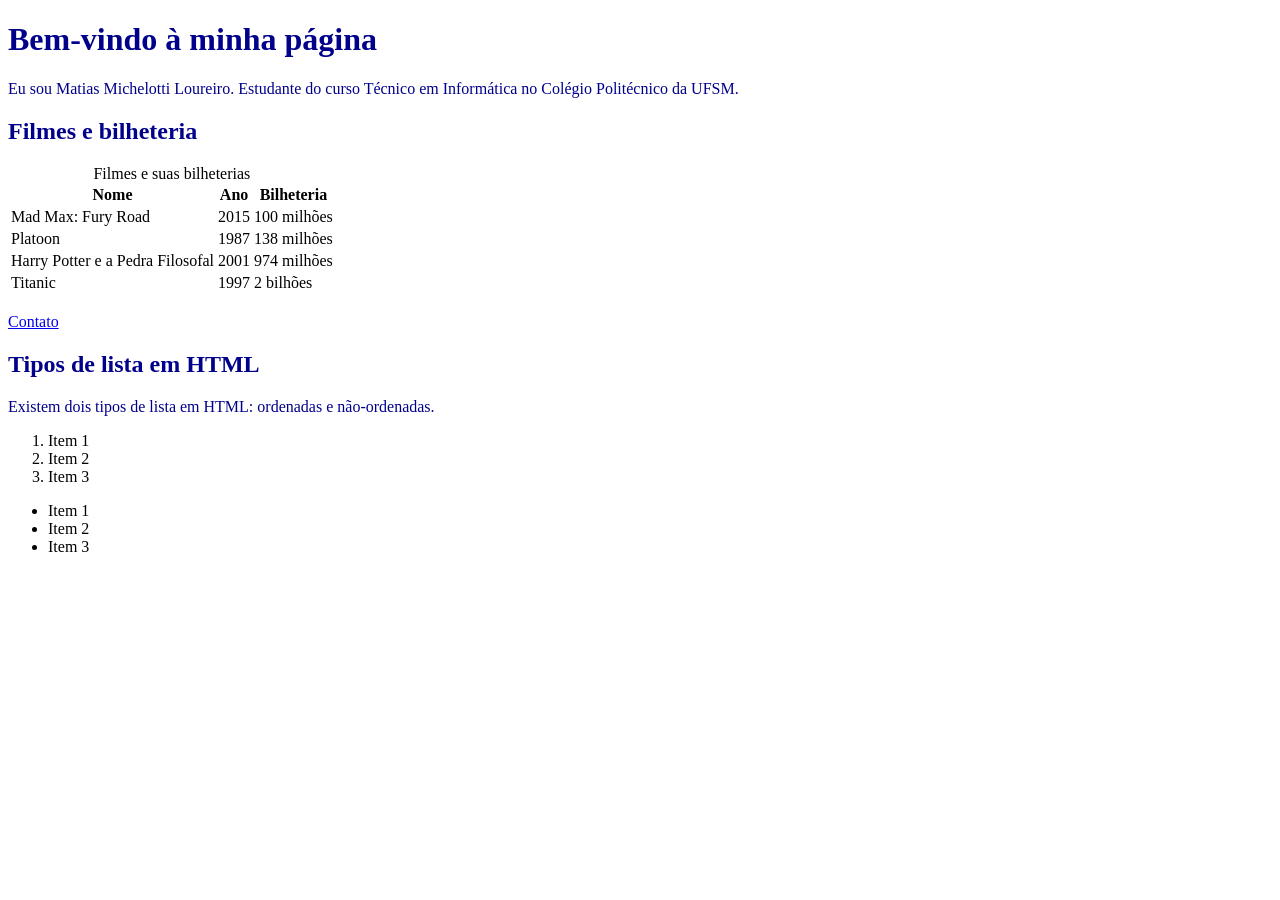
<file: docs/index.html>
<!DOCTYPE html>
<html lang="pt-br">
<head>
    <meta charset="UTF-8">
    <title>Matias Michelotti Loureiro</title>
    <link rel="stylesheet" href="principal.css">
</head>

<body>

<h1>Bem-vindo à minha página</h1>

<p>Eu sou Matias Michelotti Loureiro. Estudante do curso Técnico em Informática no Colégio Politécnico da UFSM.</p>

<h2>Filmes e bilheteria</h2>

<table>
    <caption>Filmes e suas bilheterias</caption>

    <thead>
    <tr>
        <th>Nome</th>
        <th>Ano</th>
        <th id="bilheteria">Bilheteria</th>
    </tr>
    </thead>

    <tbody>
    <tr>
        <td>Mad Max: Fury Road</td>
        <td>2015</td>
        <td>100 milhões</td>
    </tr>

    <tr class="linha-cinza">
        <td>Platoon</td>
        <td>1987</td>
        <td>138 milhões</td>
    </tr>

    <tr>
        <td>Harry Potter e a Pedra Filosofal</td>
        <td>2001</td>
        <td>974 milhões</td>
    </tr>

    <tr class="linha-cinza">
        <td>Titanic</td>
        <td>1997</td>
        <td>2 bilhões</td>
    </tr>
    </tbody>
</table>

<br>

<a href="contato.html">Contato</a>

<h2>Tipos de lista em HTML</h2>

<p>Existem dois tipos de lista em HTML: ordenadas e não-ordenadas.</p>

<ol>
    <li>Item 1</li>
    <li>Item 2</li>
    <li>Item 3</li>
</ol>

<ul>
    <li>Item 1</li>
    <li>Item 2</li>
    <li>Item 3</li>
</ul>

</body>
</html>
</file>
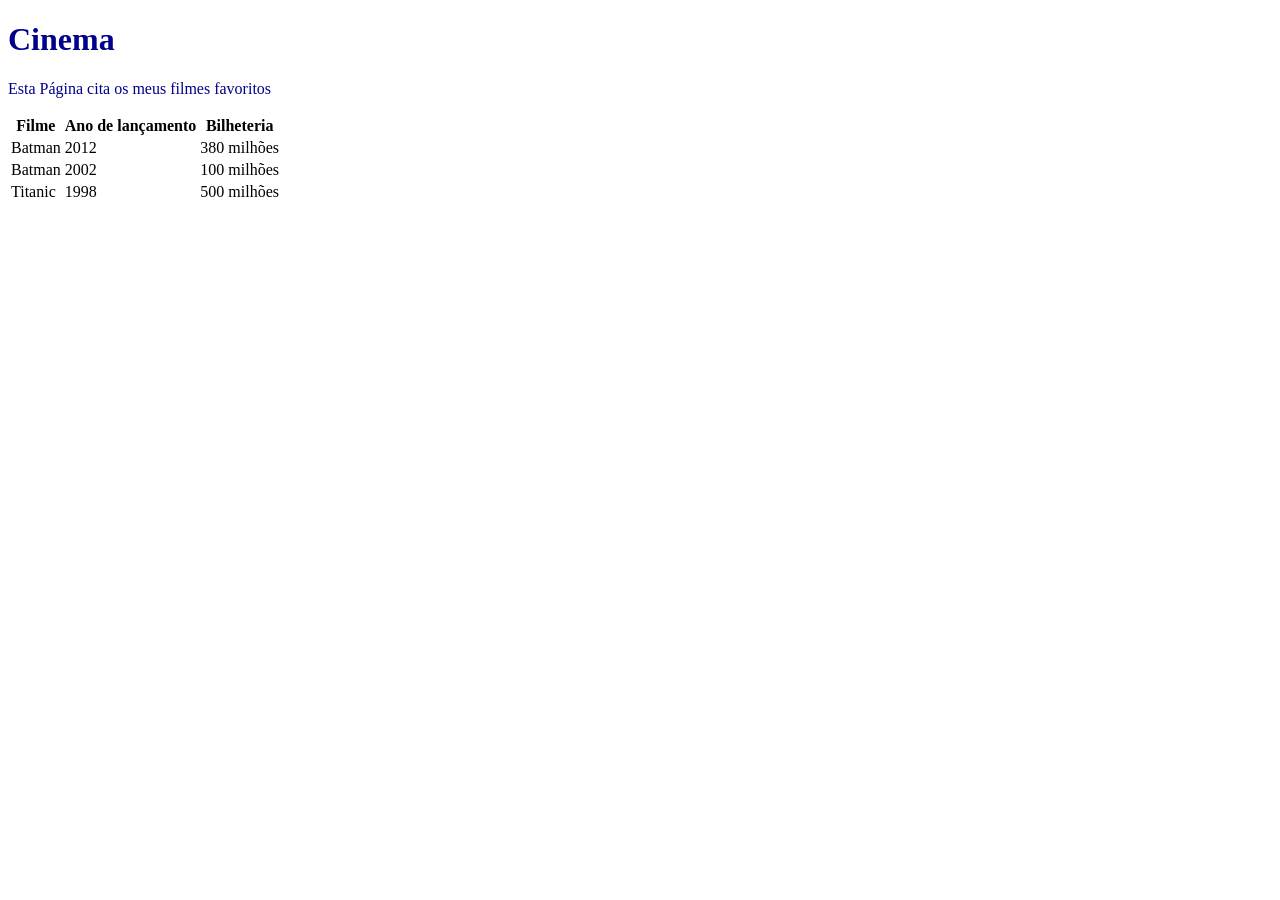
<file: docs/cinema.html>
<!DOCTYPE html>
<html lang="en">
<head>
    <meta charset="UTF-8">
    <title>Cinema</title>
<link rel="stylesheet" href="cinema.css">
</head>
<body>

<h1>Cinema</h1>
<p>Esta Página cita os meus filmes favoritos</p>

<table>
    <thead>
    <tr>

    <th>Filme</th>
    <th>Ano de lançamento</th>
    <th>Bilheteria</th>
    </tr>
    </thead>
    <tbody>
    <tr>
        <td>Batman</td>
        <td>2012</td>
        <td>380 milhões</td>
    </tr>
    <tr>
        <td>Batman</td>
        <td>2002</td>
        <td>100 milhões</td>
    </tr>
    <tr>
        <td>Titanic</td>
        <td>1998</td>
        <td>500 milhões</td>
    </tr>
    </tbody>
</table>





</body>
</html>
</file>
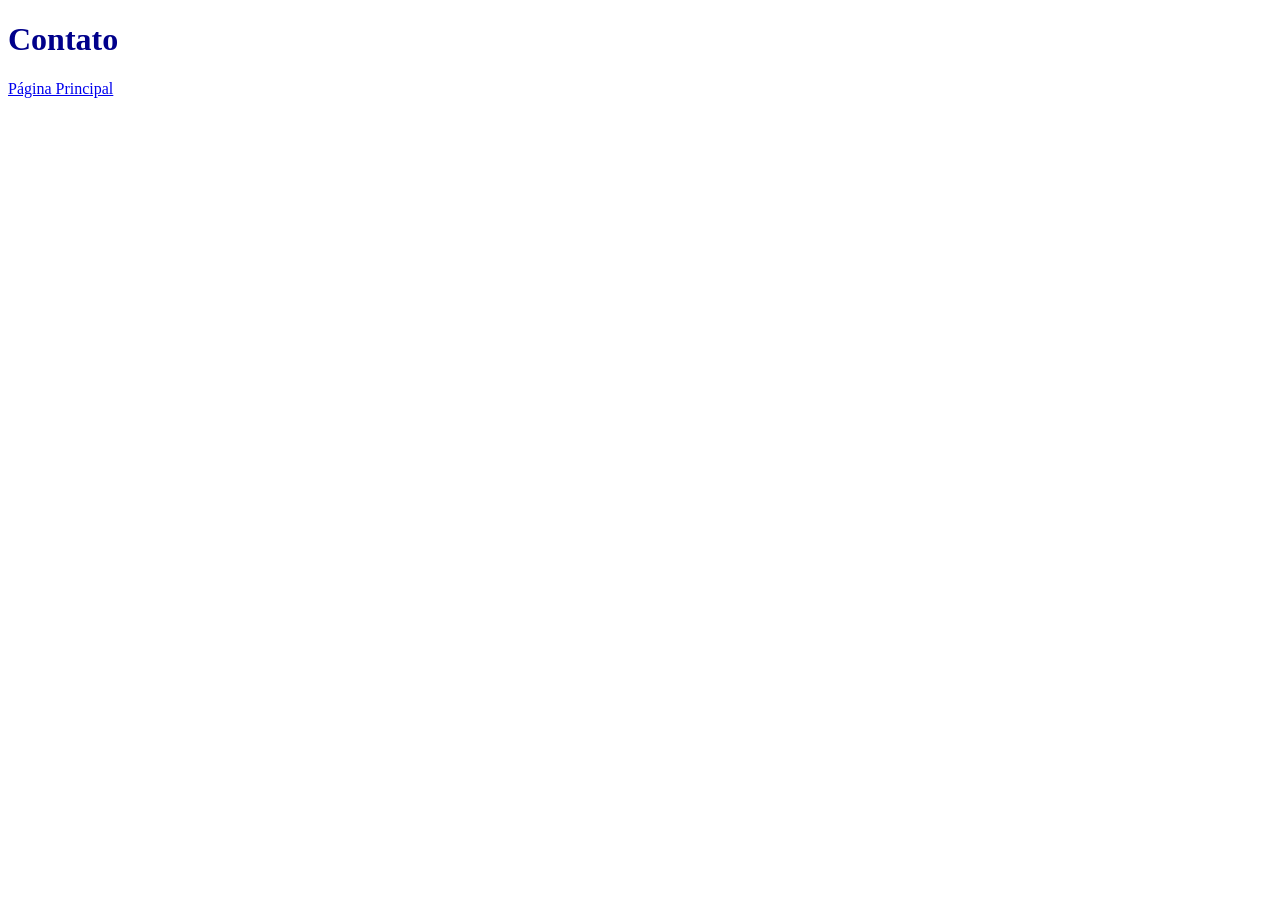
<file: docs/contato.html>
<!DOCTYPE html>
<html lang="en">
<head>
    <meta charset="UTF-8">
    <title>Contato</title>
    <link rel="stylesheet" href="principal.css">
</head>
<body>

<h1>Contato</h1>

<a href="index.html">Página Principal</a>

</body>
</html>
</file>
<file: docs/principal.css>
p,h1,h2, p{
    color:darkblue;}

/* seletor de pseudoclasse */
    a :hover {
    background-color: darkblue;
    color: white;
}
</file>
<file: docs/cinema.css>
p,h1,h2, p{
    color:darkblue;}

/* seletor de pseudoclasse */
a :hover {
    background-color: darkblue;
    color: white;
}
</file>
